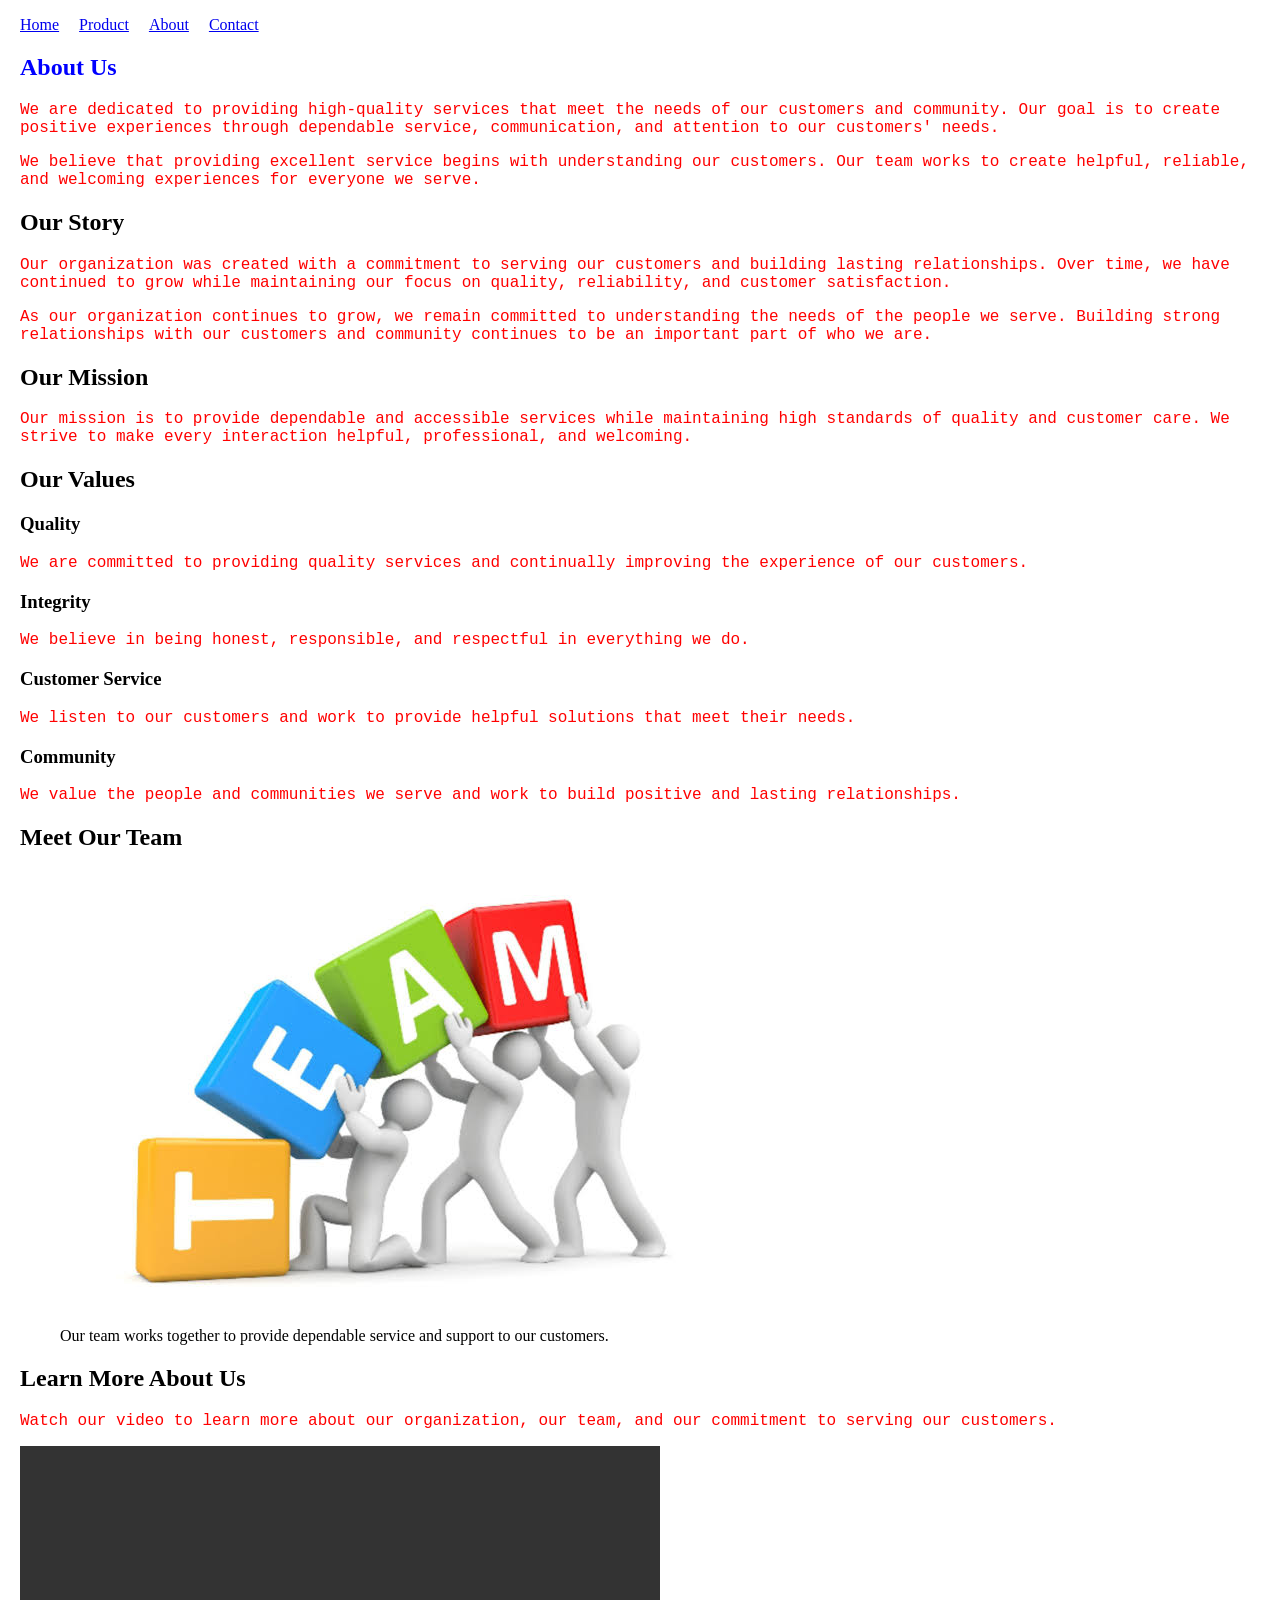
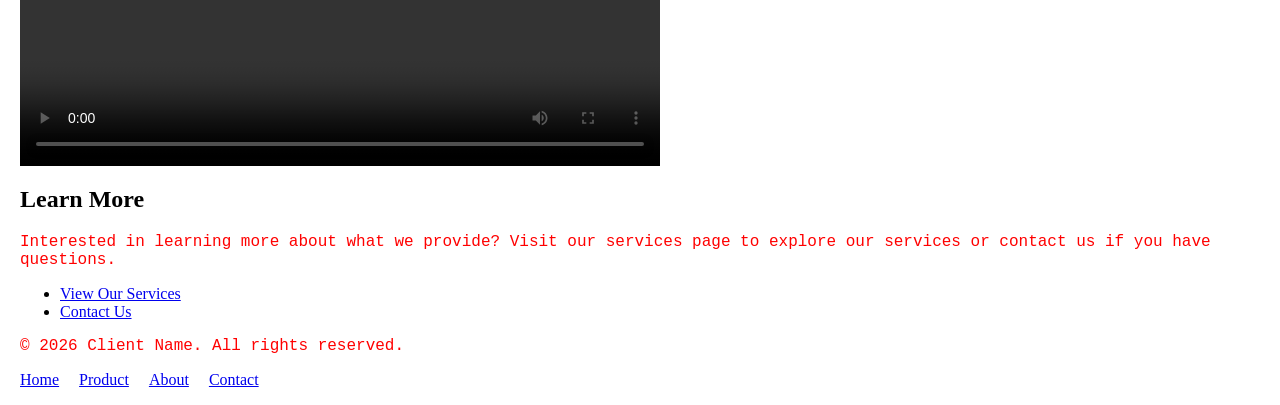
<file: about.html>
<!DOCTYPE html>
<html lang="en">

<head>
  <link rel="stylesheet" href="css\style.css">
  <meta charset="UTF-8">
  <meta name="viewport" content="width=device-width, initial-scale=1.0">
  <meta
    name="description"
    content="Learn more about our organization, mission, values, and team."
  >
  <title>About Us</title>
</head>

<body>

  <!-- Website Header -->
  <header>
    <nav aria-label="Main navigation">
      <ul>
        <li><a href="index.html">Home</a></li>
        <li><a href="product.html">Product</a></li>
        <li>
          <a href="about.html" aria-current="page">About</a>
        </li>
        <li><a href="contact.html">Contact</a></li>
      </ul>
    </nav>
  </header>

  <!-- Main Content -->
  <main>

    <!-- About Introduction -->
    <section aria-labelledby="about-heading">
      <h1 id="about-heading">About Us</h1>

      <p>
        We are dedicated to providing high-quality services that meet
        the needs of our customers and community. Our goal is to create
        positive experiences through dependable service, communication,
        and attention to our customers' needs.
      </p>

      <p>
        We believe that providing excellent service begins with
        understanding our customers. Our team works to create helpful,
        reliable, and welcoming experiences for everyone we serve.
      </p>
    </section>

    <!-- Our Story -->
    <section aria-labelledby="story-heading">
      <h2 id="story-heading">Our Story</h2>

      <p>
        Our organization was created with a commitment to serving our
        customers and building lasting relationships. Over time, we have
        continued to grow while maintaining our focus on quality,
        reliability, and customer satisfaction.
      </p>

      <p>
        As our organization continues to grow, we remain committed to
        understanding the needs of the people we serve. Building strong
        relationships with our customers and community continues to be
        an important part of who we are.
      </p>
    </section>

    <!-- Mission -->
    <section aria-labelledby="mission-heading">
      <h2 id="mission-heading">Our Mission</h2>

      <p>
        Our mission is to provide dependable and accessible services
        while maintaining high standards of quality and customer care.
        We strive to make every interaction helpful, professional, and
        welcoming.
      </p>
    </section>

    <!-- Values -->
    <section aria-labelledby="values-heading">
      <h2 id="values-heading">Our Values</h2>

      <article>
        <h3>Quality</h3>

        <p>
          We are committed to providing quality services and continually
          improving the experience of our customers.
        </p>
      </article>

      <article>
        <h3>Integrity</h3>

        <p>
          We believe in being honest, responsible, and respectful in
          everything we do.
        </p>
      </article>

      <article>
        <h3>Customer Service</h3>

        <p>
          We listen to our customers and work to provide helpful
          solutions that meet their needs.
        </p>
      </article>

      <article>
        <h3>Community</h3>

        <p>
          We value the people and communities we serve and work to
          build positive and lasting relationships.
        </p>
      </article>
    </section>

    <!-- Team Image -->
    <section aria-labelledby="team-heading">
      <h2 id="team-heading">Meet Our Team</h2>

      <figure>
        <img
          src="images/team.jpg"
          alt="Team members working together to provide services to customers"
        >

        <figcaption>
          Our team works together to provide dependable service and
          support to our customers.
        </figcaption>
      </figure>
    </section>

    <!-- Video -->
    <section aria-labelledby="video-heading">
      <h2 id="video-heading">Learn More About Us</h2>

      <p>
        Watch our video to learn more about our organization,
        our team, and our commitment to serving our customers.
      </p>

      <video controls width="640">
        <source
          src= "videos\about-us.mp4"
          type="video/mp4"
        >

        Your browser does not support the video element.
        Please read the information on this page to learn more
        about our organization.
      </video>
    </section>

    <!-- Additional Information -->
    <aside aria-labelledby="learn-more-heading">
      <h2 id="learn-more-heading">Learn More</h2>

      <p>
        Interested in learning more about what we provide?
        Visit our services page to explore our services or contact
        us if you have questions.
      </p>

      <ul>
        <li>
          <a href="product.html">View Our Services</a>
        </li>

        <li>
          <a href="contact.html">Contact Us</a>
        </li>
      </ul>
    </aside>

  </main>

  <!-- Website Footer -->
  <footer>
    <p>&copy; 2026 Client Name. All rights reserved.</p>

    <nav aria-label="Footer navigation">
      <ul>
        <li><a href="index.html">Home</a></li>
        <li><a href="product.html">Product</a></li>
        <li>
          <a href="about.html" aria-current="page">About</a>
        </li>
        <li><a href="contact.html">Contact</a></li>
      </ul>
    </nav>
  </footer>

</body>

</html>
</file>
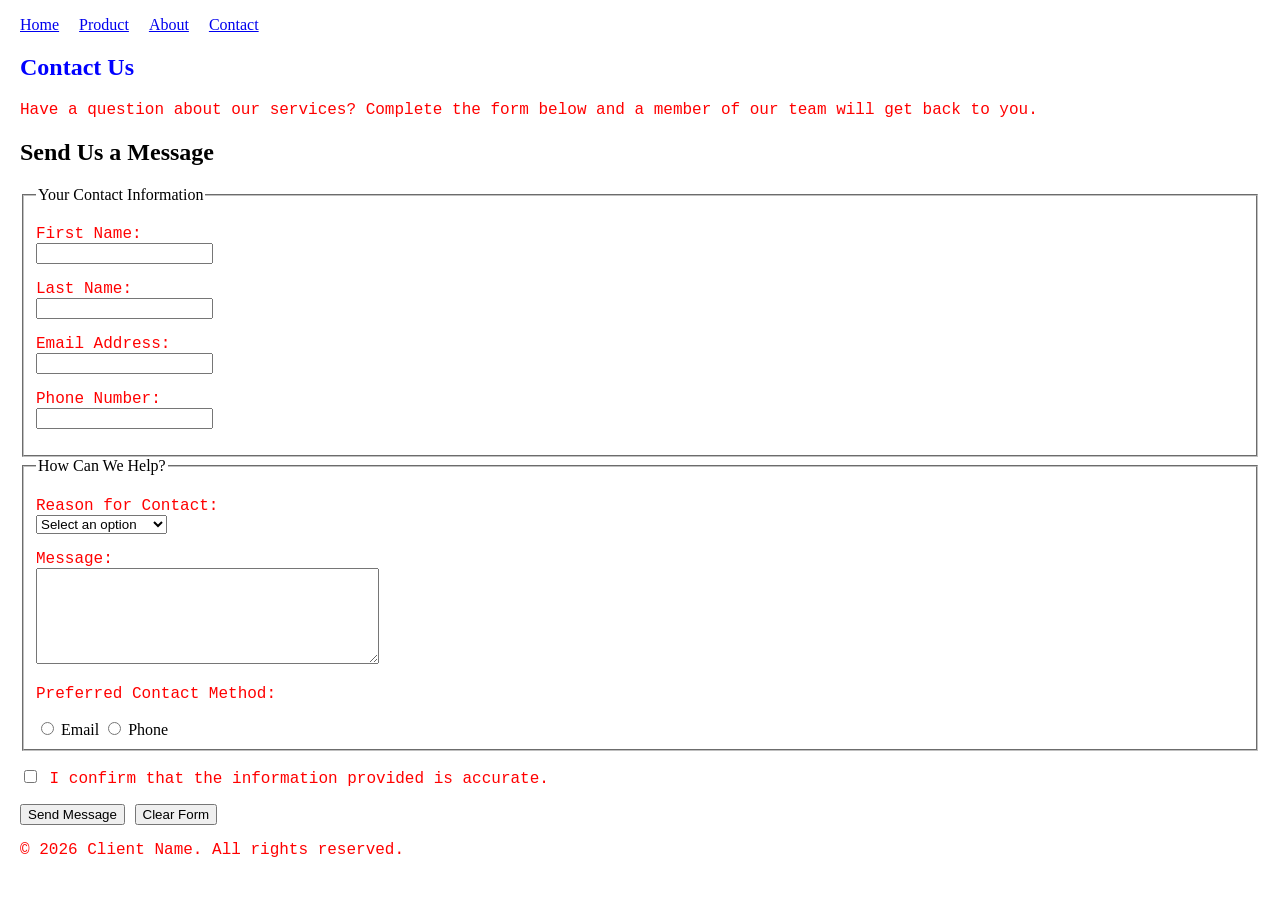
<file: contact.html>
<!DOCTYPE html>
<html lang="en">

<head>
  <link rel="stylesheet" href="css/style.css">
  <meta charset="UTF-8">
  <meta name="viewport" content="width=device-width, initial-scale=1.0">
  <meta name="description" content="Contact us with questions about our services.">
  <title>Contact</title>
</head>

<body>

  <header>
    <nav aria-label="Main navigation">
      <ul>
        <li><a href="index.html">Home</a></li>
        <li><a href="product.html">Product</a></li>
        <li><a href="about.html">About</a></li>
        <li>
          <a href="contact.html" aria-current="page">Contact</a>
        </li>
      </ul>
    </nav>
  </header>

  <main>

    <section aria-labelledby="contact-heading">
      <h1 id="contact-heading">Contact Us</h1>

      <p>
        Have a question about our services? Complete the form below
        and a member of our team will get back to you.
      </p>
    </section>

    <section aria-labelledby="form-heading">
      <h2 id="form-heading">Send Us a Message</h2>

      <form action="#" method="post">

        <fieldset>
          <legend>Your Contact Information</legend>

          <p>
            <label for="first-name">First Name:</label><br>
            <input
              type="text"
              id="first-name"
              name="first-name"
              autocomplete="given-name"
              required
            >
          </p>

          <p>
            <label for="last-name">Last Name:</label><br>
            <input
              type="text"
              id="last-name"
              name="last-name"
              autocomplete="family-name"
              required
            >
          </p>

          <p>
            <label for="email">Email Address:</label><br>
            <input
              type="email"
              id="email"
              name="email"
              autocomplete="email"
              required
            >
          </p>

          <p>
            <label for="phone">Phone Number:</label><br>
            <input
              type="tel"
              id="phone"
              name="phone"
              autocomplete="tel"
            >
          </p>
        </fieldset>

        <fieldset>
          <legend>How Can We Help?</legend>

          <p>
            <label for="subject">Reason for Contact:</label><br>
            <select id="subject" name="subject" required>
              <option value="">Select an option</option>
              <option value="services">Services</option>
              <option value="general">General Question</option>
              <option value="support">Customer Support</option>
              <option value="other">Other</option>
            </select>
          </p>

          <p>
            <label for="message">Message:</label><br>
            <textarea
              id="message"
              name="message"
              rows="6"
              cols="40"
              minlength="10"
              required
            ></textarea>
          </p>

          <p>Preferred Contact Method:</p>

          <input
            type="radio"
            id="contact-email"
            name="contact-method"
            value="email"
            required
          >
          <label for="contact-email">Email</label>

          <input
            type="radio"
            id="contact-phone"
            name="contact-method"
            value="phone"
          >
          <label for="contact-phone">Phone</label>

        </fieldset>

        <p>
          <input
            type="checkbox"
            id="consent"
            name="consent"
            required
          >
          <label for="consent">
            I confirm that the information provided is accurate.
          </label>
        </p>

        <p>
          <button type="submit">Send Message</button>
          <button type="reset">Clear Form</button>
        </p>

      </form>
    </section>

  </main>

  <footer>
    <p>&copy; 2026 Client Name. All rights reserved.</p>
  </footer>

<script src="js/script.js"></script>
</body>

</html>
</file>
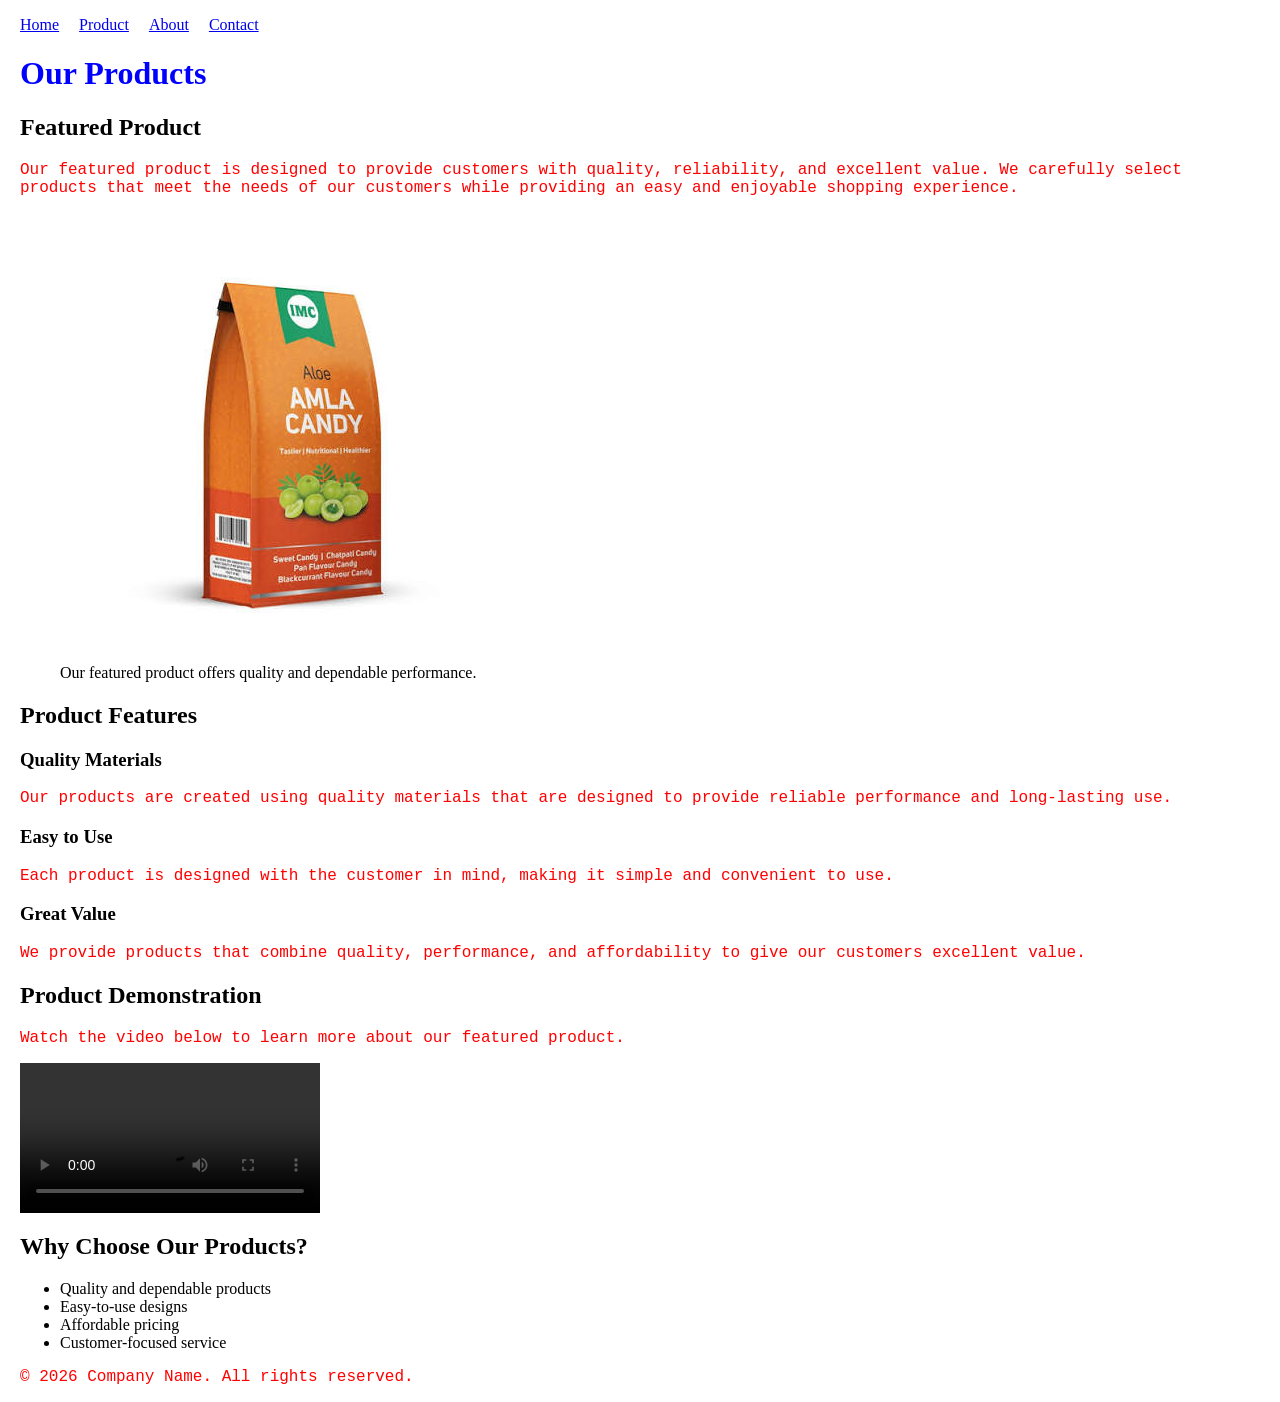
<file: product.html>
<!DOCTYPE html>
<html lang="en">

<head>
  <link rel="stylesheet" href="css/style.css">
  <meta charset="UTF-8">
  <meta name="viewport" content="width=device-width, initial-scale=1.0">
  <title>Product</title>
</head>

<body>

  <header>
    <nav aria-label="Main navigation">
      <ul>
        <li><a href="index.html">Home</a></li>
        <li><a href="product.html" aria-current="page">Product</a></li>
        <li><a href="about.html">About</a></li>
        <li><a href="contact.html">Contact</a></li>
      </ul>
    </nav>
  </header>

  <main>

    <h1>Our Products</h1>

    <section>
      <h2>Featured Product</h2>

      <p>
        Our featured product is designed to provide customers with quality,
        reliability, and excellent value. We carefully select products that
        meet the needs of our customers while providing an easy and enjoyable
        shopping experience.
      </p>

      <figure>
        <picture>

          <source
            media="(max-width: 600px)"
            srcset="images/product-small.jpg">

          <source
            media="(min-width: 601px)"
            srcset="images/product-large.jpg">

          <img
            src="images/product-large.jpg"
            alt="Featured product available from our company">

        </picture>

        <figcaption>
          Our featured product offers quality and dependable performance.
        </figcaption>
      </figure>

    </section>


    <section>

      <h2>Product Features</h2>

      <article>

        <h3>Quality Materials</h3>

        <p>
          Our products are created using quality materials that are designed
          to provide reliable performance and long-lasting use.
        </p>

      </article>

      <article>

        <h3>Easy to Use</h3>

        <p>
          Each product is designed with the customer in mind, making it
          simple and convenient to use.
        </p>

      </article>

      <article>

        <h3>Great Value</h3>

        <p>
          We provide products that combine quality, performance, and
          affordability to give our customers excellent value.
        </p>

      </article>

    </section>


    <section>

      <h2>Product Demonstration</h2>

      <p>
        Watch the video below to learn more about our featured product.
      </p>

      <video controls>
        <source src="videos/product-video.mp4" type="video/mp4">

        Your browser does not support the video element.
      </video>

    </section>


    <section>

      <h2>Why Choose Our Products?</h2>

      <ul>
        <li>Quality and dependable products</li>
        <li>Easy-to-use designs</li>
        <li>Affordable pricing</li>
        <li>Customer-focused service</li>
      </ul>

    </section>

  </main>


  <footer>

    <p>
      &copy; 2026 Company Name. All rights reserved.
    </p>

  </footer>

</body>

</html>
</file>
<file: css/style.css>
body {
  color: black;
  margin: 0 20px;
}

h1 {
  color: blue;
  font-family: verdana;
}
p {
  color: red;
  font-family: courier;
}

img {
  max-width: 100%;
  height: auto;
}

video {
  max-width: 100%;
  height: auto;
  display: block;
}

nav > ul {
  display: flex;
  flex-direction: row;
  flex-wrap: nowrap;
  width: 100%;
  list-style-type: none;
  padding: 0;
  gap: 20px;
}

@media (max-width: 600px) {

  img {
    max-width: 70%;
    height: auto;
    display: block;
    margin: 0 auto;
  }
  
  video {
    width: 75%;
    height: auto;
    margin: 0 auto;
  }
}
</file>
